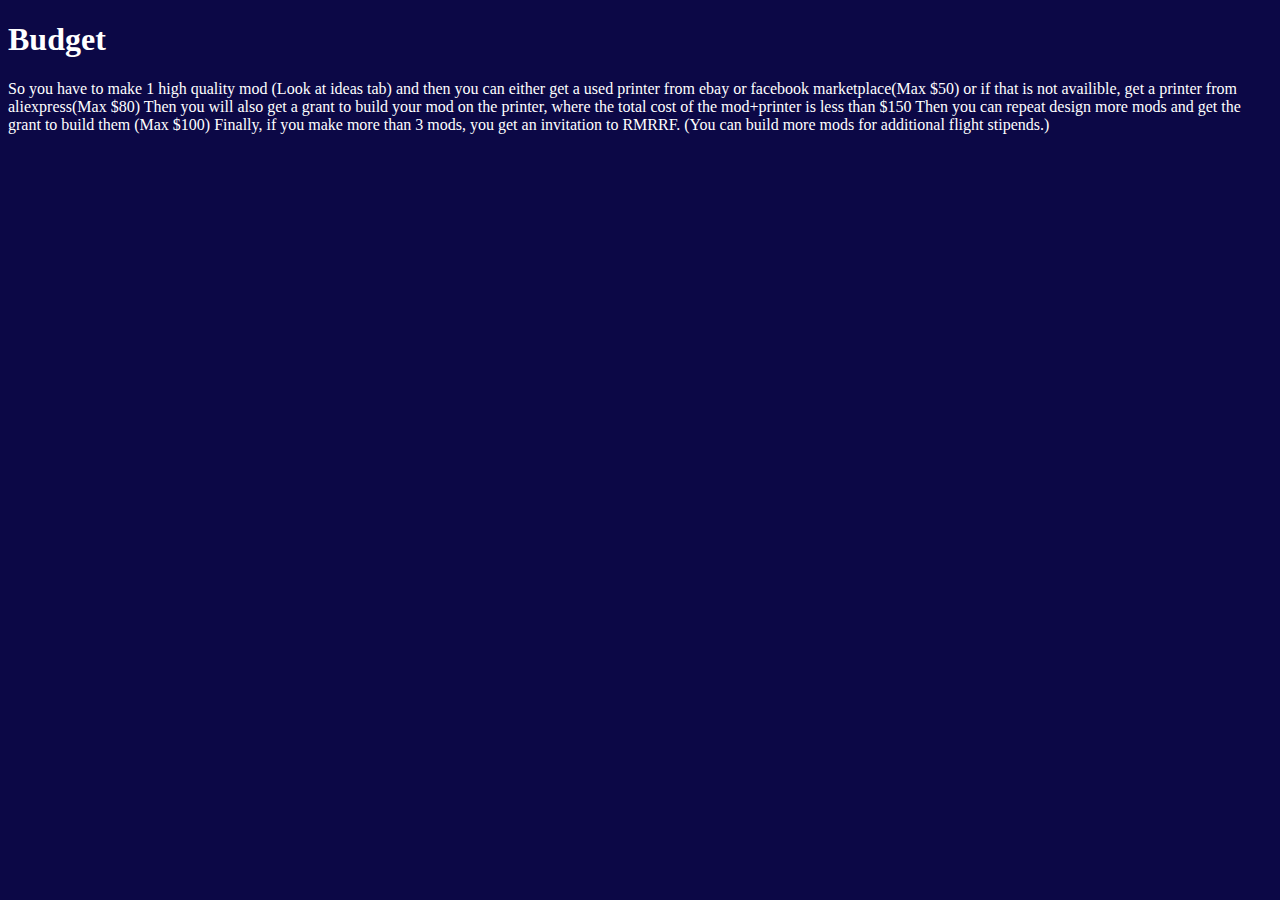
<file: cat.html>
<!DOCTYPE HTML>
<html lang="eg">
    <head>
        <link rel="preconnect" href="https://fonts.googleapis.com">
        <link rel="preconnect" href="https://fonts.gstatic.com" crossorigin>
        <link href="https://fonts.googleapis.com/css2?family=Pixelify+Sans:wght@400..700&display=swap" rel="stylesheet">
        <link rel = "stylesheet" href = "styles.css">
    </head>
    <body style="background-color: transparent; color: white; height: 100%">
        <h1>
            Budget
        </h1>
        <p1>
            So you have to make 1 high quality mod (Look at ideas tab) and then you can either get a used printer from ebay or facebook marketplace(Max $50) or if that is not availible, get a printer from aliexpress(Max $80)
            Then you will also get a grant to build your mod on the printer, where the total cost of the mod+printer is less than $150
            Then you can repeat design more mods and get the grant to build them (Max $100)
            Finally, if you make more than 3 mods, you get an invitation to RMRRF. (You can build more mods for additional flight stipends.)
        
    </body>

</html>
</file>
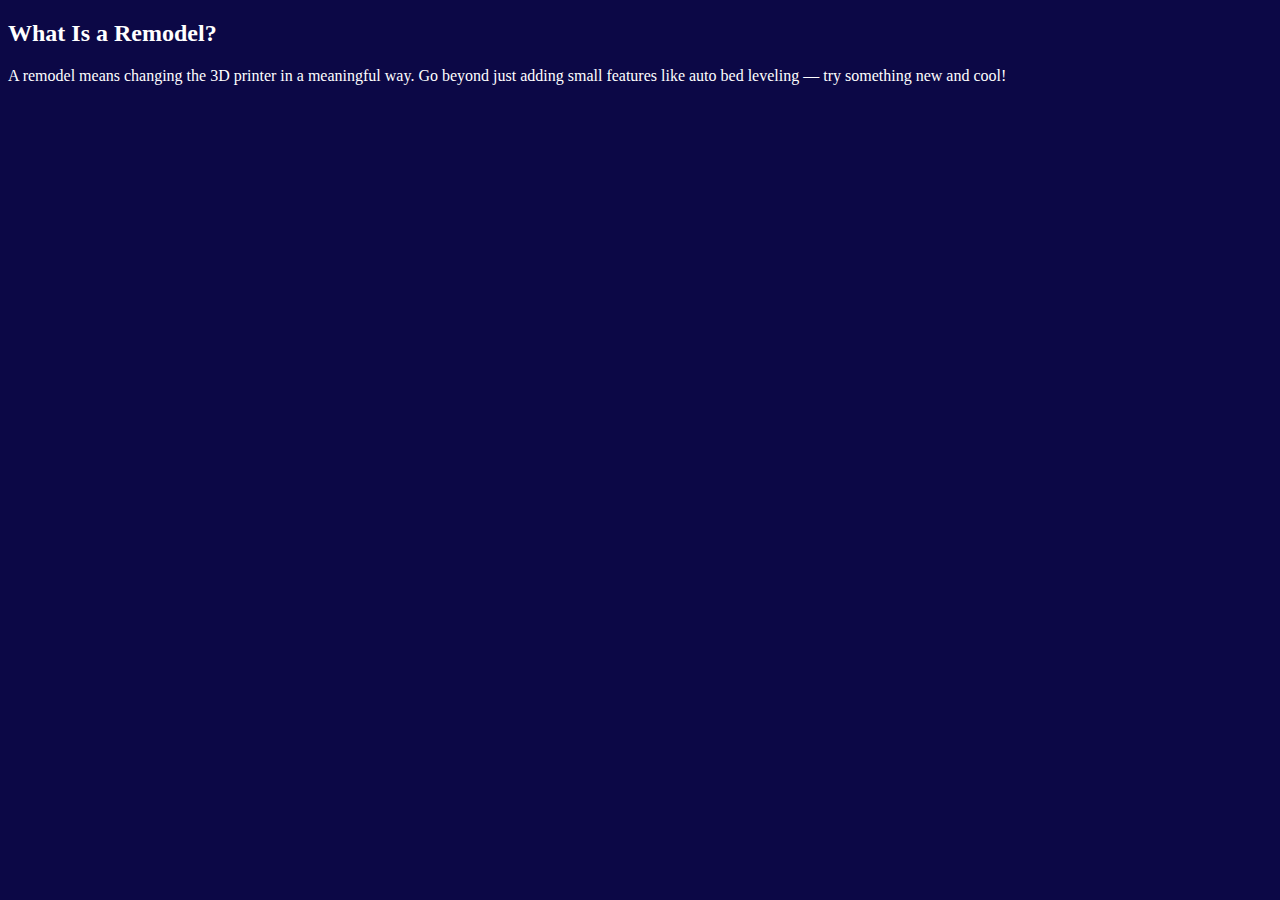
<file: remodel.html>
<!DOCTYPE HTML>
<html lang="eg">
    <head>
        <link rel="preconnect" href="https://fonts.googleapis.com">
        <link rel="preconnect" href="https://fonts.gstatic.com" crossorigin>
        <link href="https://fonts.googleapis.com/css2?family=Pixelify+Sans:wght@400..700&display=swap" rel="stylesheet">
        <link rel = "stylesheet" href = "styles.css">
    </head>
    <body style="background-color: transparent; color: white; z-index: 0;">
        <h2>What Is a Remodel?</h2>
        <p>
        A remodel means changing the 3D printer in a meaningful way. 
        Go beyond just adding small features like auto bed leveling — try something new and cool!
        </p>
    </body>

</html>
</file>
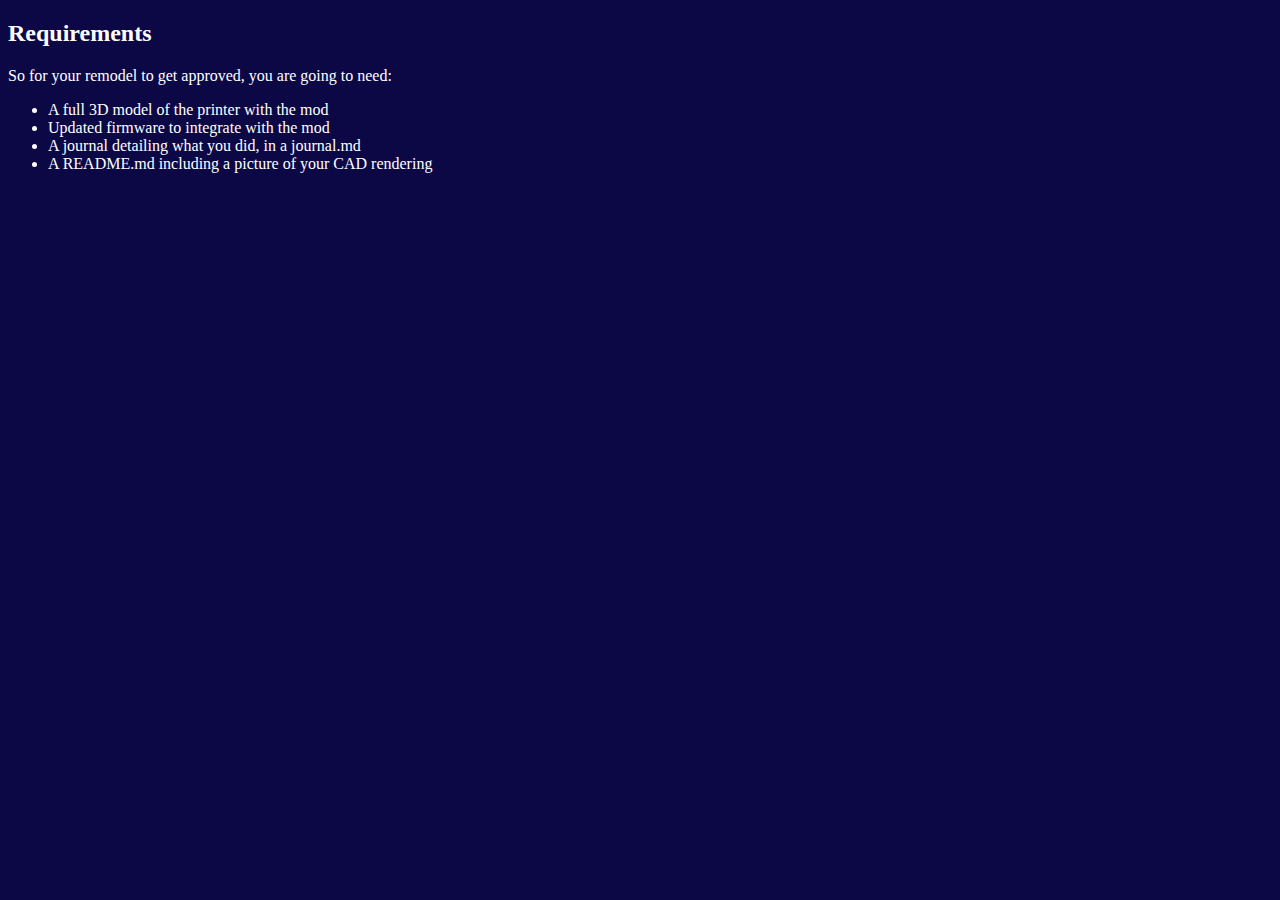
<file: requirements.html>
<!DOCTYPE HTML>
<html lang="eg">
    <head>
        <link rel="preconnect" href="https://fonts.googleapis.com">
        <link rel="preconnect" href="https://fonts.gstatic.com" crossorigin>
        <link href="https://fonts.googleapis.com/css2?family=Pixelify+Sans:wght@400..700&display=swap" rel="stylesheet">
        <link rel = "stylesheet" href = "styles.css">
    </head>
    <body style="background-color: transparent; color: white; z-index: 0;">
            <h2>Requirements</h2>
            <p>So for your remodel to get approved, you are going to need:</p>
            <ul>
                <li>A full 3D model of the printer with the mod</li>
                <li>Updated firmware to integrate with the mod</li>
                <li>A journal detailing what you did, in a journal.md</li>
                <li>A README.md including a picture of your CAD rendering</li>
            </ul>
    </body>

</html>
</file>
<file: styles.css>
html{
    background-color: rgb(12, 8, 70);
    font-family: 'sans-serif';

}
body{
    color: rgb(253, 206, 119);

}
.hi{
    text-align: center;
    font-size: 50px;
    
}
.base{
    position:absolute;
    left: 10px;
    top: 300px;

}
.rail{
    position: absolute;
    left: 10px;
    top: 580px;
}
.tool{
    position: absolute;
    left: 100px;
    top: 566px;}
.image{
    position: relative;
}
.info{
    position: absolute;
    left: 140px;
    top: 671px;
    width: 200px;
    height: 4px;
    overflow: hidden;
}
</file>
